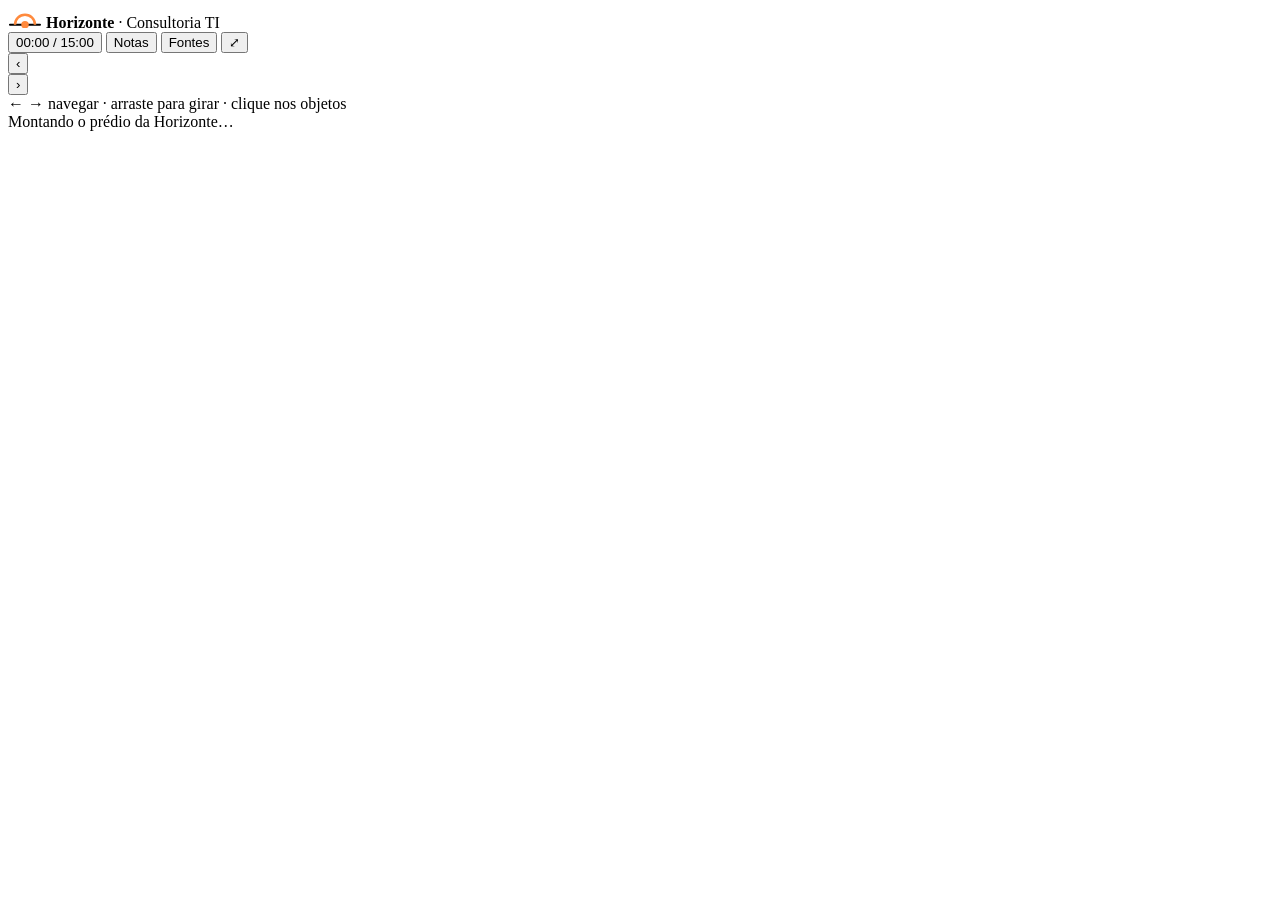
<file: src/shell.html>
<!DOCTYPE html>
<html lang="pt-BR">
<head>
<meta charset="utf-8">
<meta name="viewport" content="width=device-width, initial-scale=1">
<title>Distribuidora Horizonte — Proposta de Consultoria em TI</title>
<link rel="preconnect" href="https://fonts.googleapis.com">
<link rel="preconnect" href="https://fonts.gstatic.com" crossorigin>
<link href="https://fonts.googleapis.com/css2?family=Space+Grotesk:wght@400;500;600;700&family=Inter:wght@400;500;600&family=JetBrains+Mono:wght@500&display=swap" rel="stylesheet">
<style>
/*__CSS__*/
</style>
<script type="importmap">
{ "imports": {
  "three": "https://cdn.jsdelivr.net/npm/three@0.170.0/build/three.module.min.js",
  "three/addons/": "https://cdn.jsdelivr.net/npm/three@0.170.0/examples/jsm/"
} }
</script>
</head>
<body>
<div id="stage"></div>
<div id="labels"></div>
<div id="fade"></div>

<header id="top">
  <div class="brand" data-go="0" title="Voltar à capa">
    <svg viewBox="0 0 40 24" width="34" height="20" aria-hidden="true"><path d="M2 20h36" stroke="currentColor" stroke-width="2.5" stroke-linecap="round"/><path d="M8 20a12 12 0 0 1 24 0" fill="none" stroke="#FF8A3D" stroke-width="3"/><circle cx="20" cy="20" r="4.5" fill="#FF8A3D"/></svg>
    <span><b>Horizonte</b> · Consultoria TI</span>
  </div>
  <div id="chapter"></div>
  <div class="tools">
    <button id="btnTimer" class="pill" title="Cronômetro da apresentação (T)"><span id="clock">00:00</span><span class="muted"> / 15:00</span></button>
    <button id="btnNotes" class="pill" title="Notas do apresentador (N)">Notas</button>
    <button id="btnSources" class="pill" title="Fontes de preço">Fontes</button>
    <button id="btnFull" class="pill icon" title="Tela cheia (F)">⤢</button>
  </div>
</header>

<aside id="panel" aria-live="polite">
  <div id="panelInner"></div>
</aside>

<div id="tooltip" role="tooltip"></div>
<div id="notes" hidden><div class="notes-h">Fala sugerida</div><div id="notesTxt"></div></div>

<nav id="nav">
  <button id="prev" class="navbtn" aria-label="Anterior">‹</button>
  <div id="dots"></div>
  <button id="next" class="navbtn" aria-label="Próximo">›</button>
</nav>
<div id="hint">← → navegar · arraste para girar · clique nos objetos</div>

<div id="modal" hidden>
  <div class="modal-card">
    <button class="modal-x" aria-label="Fechar">×</button>
    <div id="modalBody"></div>
  </div>
</div>
<div id="loading"><div class="ld-sun"></div><div>Montando o prédio da Horizonte…</div></div>

<script>
/*__DATA__*/
</script>
<script type="module">
/*__APP__*/
</script>
</body>
</html>
</file>
